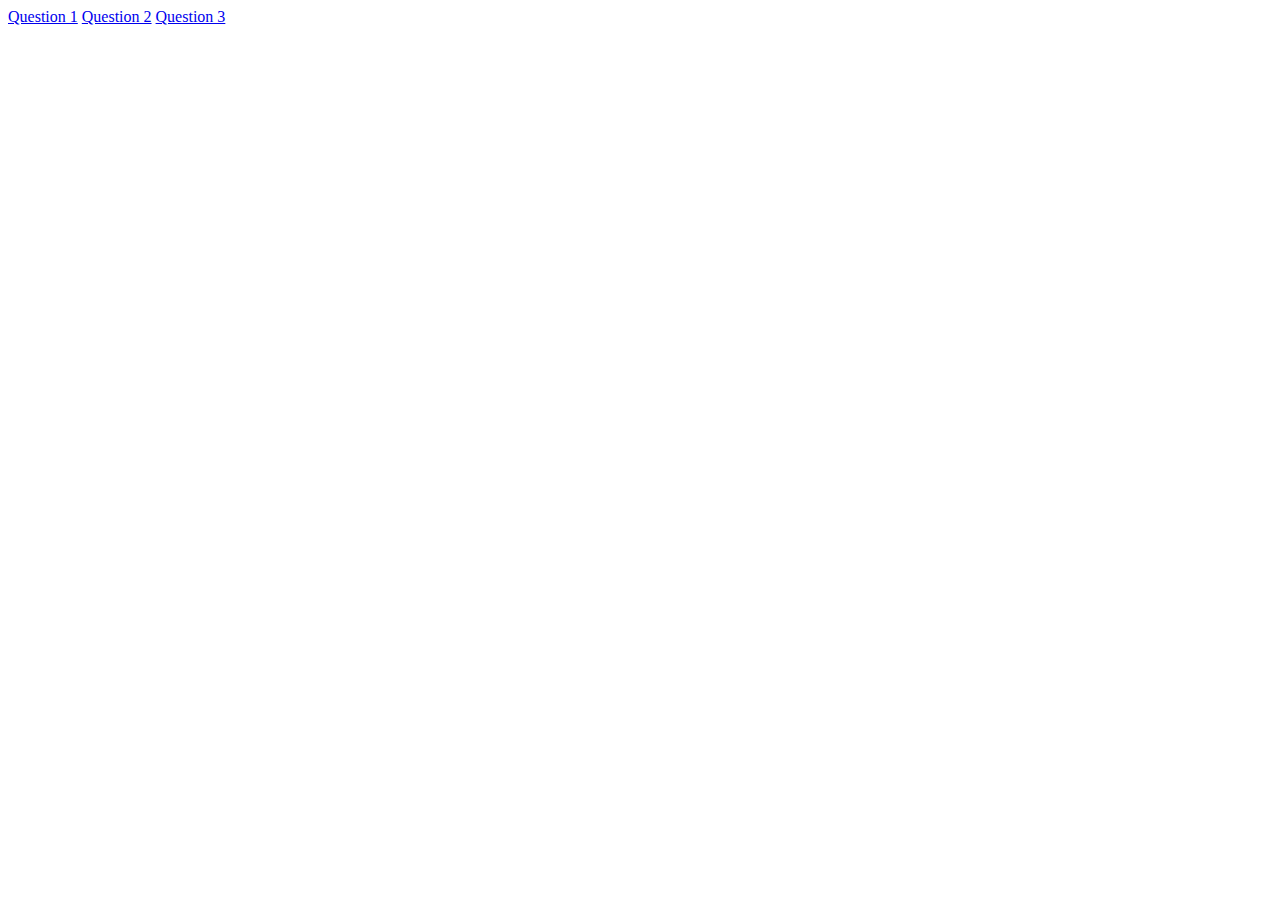
<file: Assignment 8/index.html>
<!DOCTYPE html>
<html lang="en"
<head>
<title>Index</title>
<meta charset="utf-8">
<link rel="stylesheet" href="Assignment8.css">
<nav>
<a href="question1.html">Question 1</a>
<a href="question2.html">Question 2</a>
<a href="question3.html">Question 3</a>
</head>
</html>
</file>
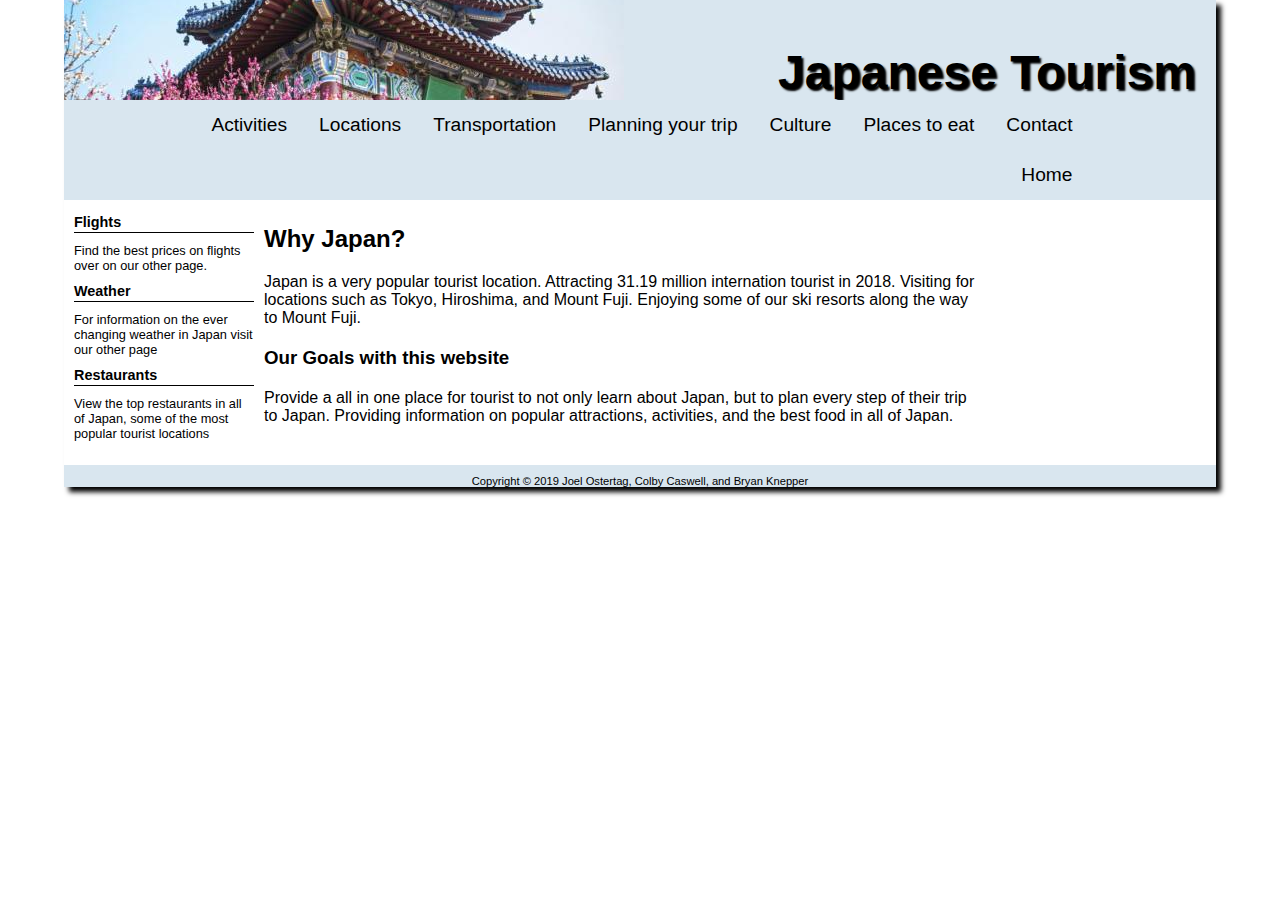
<file: Japanese Tourism/Index.html>
<!DOCTYPE html>
<html lang="en">
<head>
<title>Japanese Tourism</title>
<meta charset="utf-8">
<link rel="stylesheet" href="japanesetourism.css">
</head>
<body>
<div id="wrapper">
  <header role="banner">
    <h1>Japanese Tourism</h1>
  </header>
  <nav>
  <ul>
	<li><a href="contact.html">Contact</a></li>
	<li><a href="food.html">Places to eat</a></li>
	<li><a href="culture.html">Culture</a></li>
	<li><a href="trip.html">Planning your trip</a></li>
	<li><a href="transportation.html">Transportation</a></li>
	<li><a href="locations.html">Locations</a></li>
	<li><a href="activities.html">Activities</a></li>
    <li><a href="Index.html">Home</a></li>
   </ul>
 </nav>

 <aside role="complementary">
   <h3>Flights</h3>
   <p class="news">Find the best prices on flights over on our other page.</p>
    <h3>Weather</h3>
    <p class="news">For information on the ever changing weather in Japan visit our other page</p>
	<h3>Restaurants</h3>
	<p class="news">View the top restaurants in all of Japan, some of the most popular tourist locations</p>
  </aside>
  <main role="main" id="content">
    <h2>Why Japan?</h2>
    <p>Japan is a very popular tourist location. Attracting 31.19 million internation tourist in 2018. Visiting for locations such as Tokyo, Hiroshima, and Mount Fuji. Enjoying some of our ski resorts along the way to Mount Fuji.</p>
    <h3>Our Goals with this website</h3>
    <p>Provide a all in one place for tourist to not only learn about Japan, but to plan every step of their trip to Japan. Providing information on popular attractions, activities, and the best food in all of Japan.</p>
   
  </main>
   <footer role="contentinfo"> Copyright &copy; 2019 Joel Ostertag, Colby Caswell, and Bryan Knepper<br>
    </footer>
</div> 
</body>
</html>
</file>
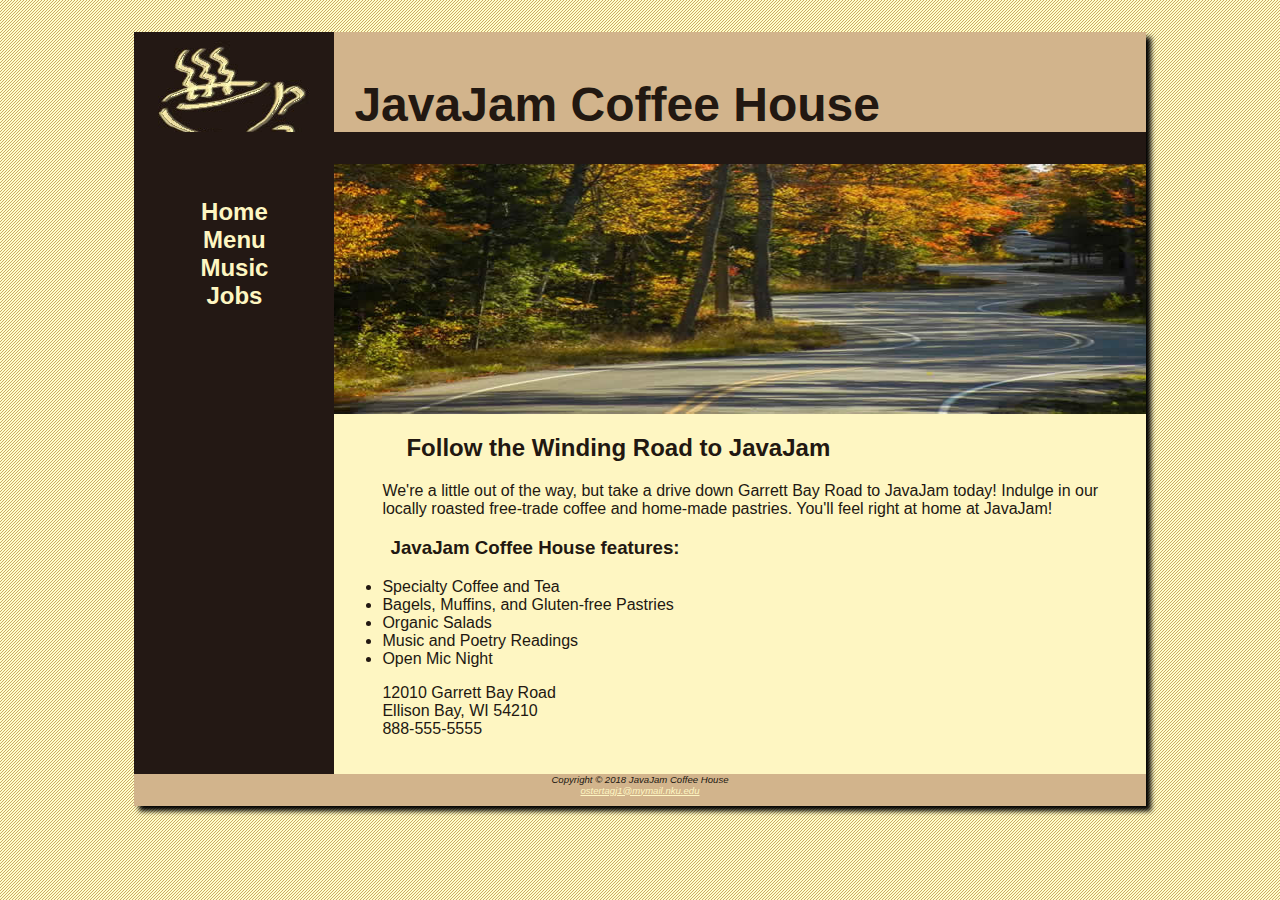
<file: JavaJam6/Index.html>
<!DOCTYPE html>
<html lang="en">
<head>
<title>JavaJam Coffee House</title>
<meta charset="utf-8">
<link rel="stylesheet" href="JavaJam.css">
</head>
<body>
<div id=wrapper>
<header>
<h1>JavaJam Coffee House</h1>
</header>
<nav>
<ul>
<li><a href="Index.html">Home</a></li>
<li><a href="Menu.html">Menu</a></li>
<li><a href="Music.html">Music</a></li>
<li><a href="Jobs.html">Jobs</a></li>
</ul>
</nav>
<main>
	<div id="heroroad"></div>
	<h2>Follow the Winding Road to JavaJam</h2>
	<p>We're a little out of the way, but take a drive down Garrett Bay Road to JavaJam today!
	Indulge in our locally roasted free-trade coffee and home-made pastries. You'll feel right
	at home at JavaJam!</p>
	<h3>JavaJam Coffee House features:</h3>
	<ul>
	<li>Specialty Coffee and Tea</li>
	<li>Bagels, Muffins, and Gluten-free Pastries</li>
	<li>Organic Salads</li>
	<li>Music and Poetry Readings</li>
	<li>Open Mic Night</li>
	</ul>
<p >12010 Garrett Bay Road<br>Ellison Bay, WI 54210<br>888-555-5555</p>
	</main>
		<footer>
		Copyright &copy; 2018 JavaJam Coffee House<br><a href="ostertagj1@mymail.nku.edu">ostertagj1@mymail.nku.edu
		</footer>
	</body>
</html>
</file>
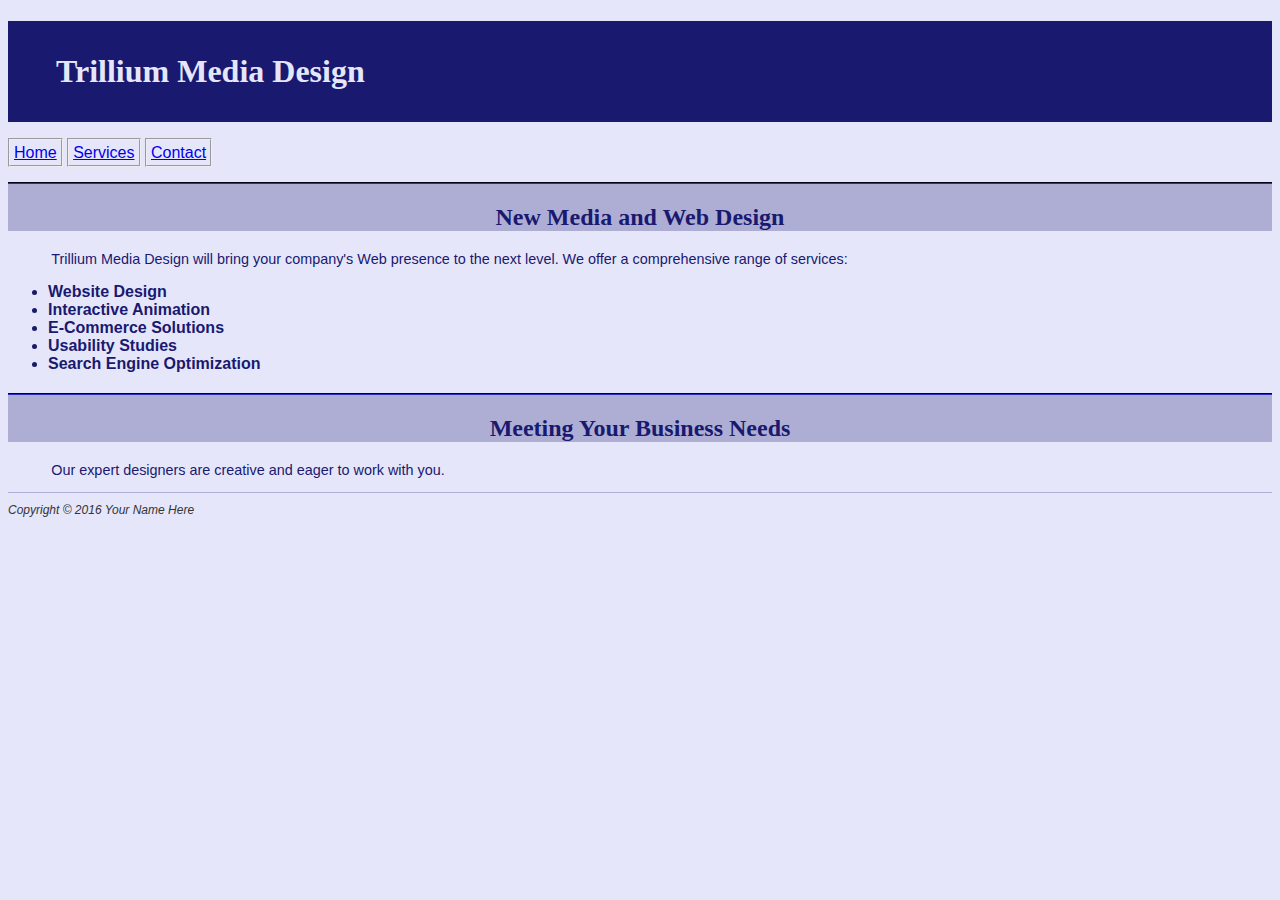
<file: InlineCSSEX.html>
<!DOCTYPE html>
<html lang="en">
<head>
<title>Trillium Media Design</title>
<meta charset="utf-8">
<style>
body { background-color:#E6E6FA;
       color:#191970;
       font-family:Arial, Verdana, sans-serif;
}
header { background-color:#191970;   
       color:#E6E6FA;
       font-family:Georgia, "Times New Roman", serif;
	   text-indent: 1em;
}
h1 { padding: 1em; }
nav a{ word-spacing: 15px;
	  border: 2px groove;
	  padding: 4px}
h2 { background-color:#AEAED4;
     color:#191970;
     font-family:Georgia, "Times New Roman", serif;
	 text-align: center; 
	 border-top: 2px groove #191970;
	 padding-top: 20px;
}
p { font-size:.90em;
    text-indent: 3em; 
}
ul {font-weight:bold;
}
footer { font-style: italic;
         font-size: .75em; 
		 border-top: thin solid #aeaed4;
         padding-top: 10px;
         color: #333333;
}
</style>
</head>
<body>
<header>
 <h1>Trillium Media Design</h1>
</header>
 <nav><a href="index.html">Home</a> <a href="services.html">Services</a> <a href="contact.html">Contact</a></nav>
 <main>
 <h2>New Media and Web Design</h2>
 <p>Trillium Media Design will bring your company&#39;s Web presence to the next level. We offer a comprehensive range of services:  </p>
  <ul>
    <li>Website Design</li>
    <li>Interactive Animation</li>
    <li>E-Commerce Solutions</li>  	
    <li>Usability Studies</li>
    <li>Search Engine Optimization</li>
  </ul>
  <h2>Meeting Your Business Needs</h2>
  <p>Our expert designers are creative and eager to work with you.</p>
  </main>
<footer>
Copyright &copy; 2016 Your Name Here
</footer>
</body>
</html>
</file>
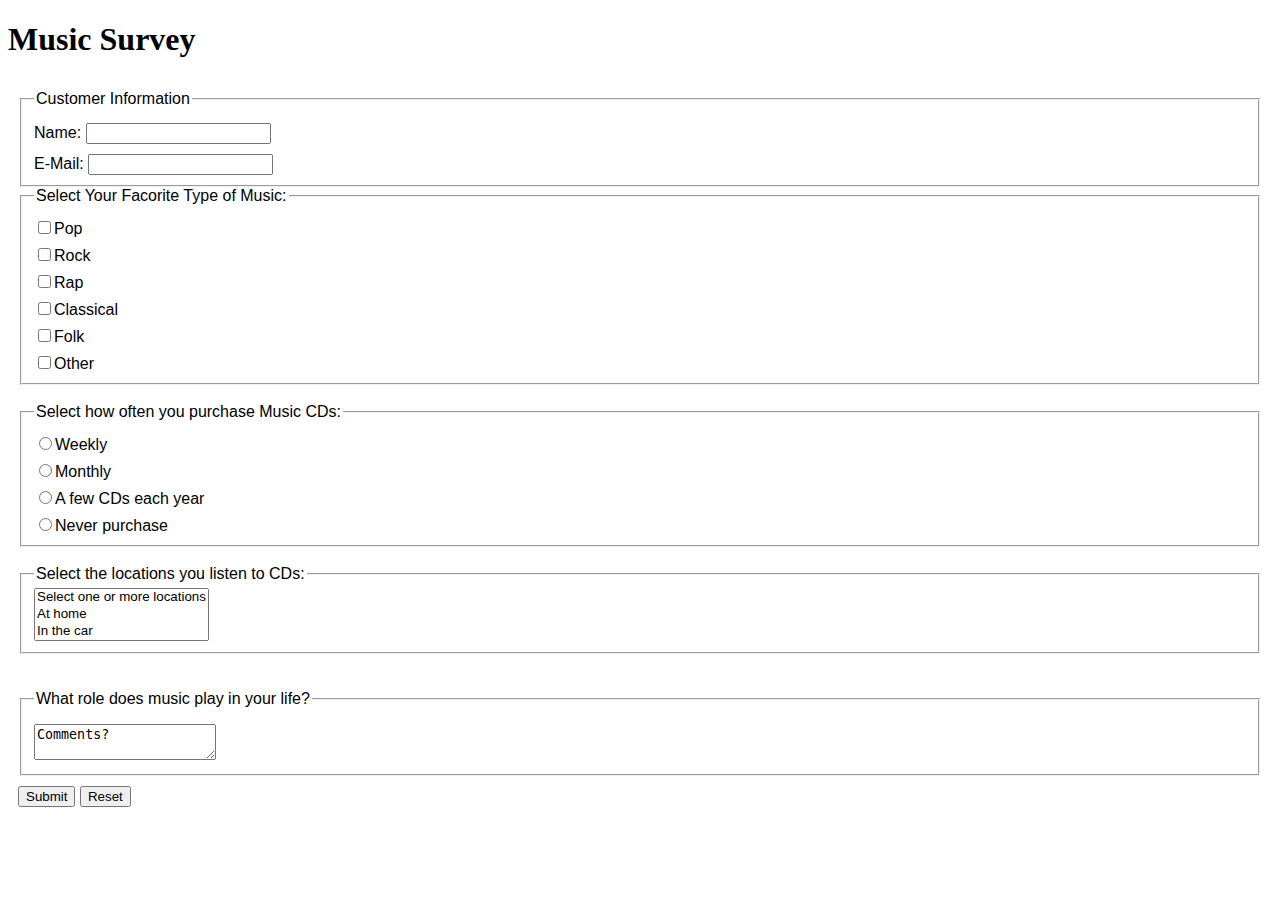
<file: musicsurvey.html>
<!DOCTYPE html>
<html lang="en">
<style>
form {  font-family: Arial, sans-serif; 
		padding: 10px;	}
		
label {
		width: 100px;  
		padding-right: 10px; 
		margin-top: 10px; }
		
input, textarea { margin-top: 10px; 
}
		
#mySubmit { margin-left: 110px; }
</style
<head>
<title>Music Survey</title>
<meta charset="utf-8">
<h1>Music Survey</h1>
</head>

<body>
<form action="https://webdevbasics.net/scripts/demo.php" method="post">
<fieldset>
	<legend>Customer Information</legend>
	<label>Name:
		<input name="name" id="name">
		<br>
	E-Mail: 
		<input type="email" name="email" id="email">
		<br>
	</label>
</fieldset>
<fieldset>
	<legend>Select Your Facorite Type of Music:</legend>
<input type="checkbox" name="Pop" id="Music" value="yes">Pop<br>
<input type="checkbox" name="Rock" id="Music" value="yes">Rock<br>
<input type="checkbox" name="Rap" id="Music" value="yes">Rap<br>
<input type="checkbox" name="Classical" id="Music" value="yes">Classical<br>
<input type="checkbox" name="Folk" id="Music" value="yes">Folk<br>
<input type="checkbox" name="Other" id="Music" value="yes">Other<br>
</fieldset>
<br>
<fieldset>
	<legend>Select how often you purchase Music CDs:</legend>
<input type="radio" id="often" name="Weekly" value="Weekly">Weekly<br>
<input type="radio" id="often" name="Monthly" value="Monthly">Monthly<br>
<input type="radio" id="often" name="A few CDs each year" value="A few CDs each year">A few CDs each year<br>
<input type="radio" id="often" name="Never purchase" value="Never purchase">Never purchase<br>
</fieldset>
<br>
<fieldset>
	<legend>Select the locations you listen to CDs:</legend>
<select size="3" name="location" id="location" multiple>
<option value="Select one or more locations">Select one or more locations</option>
<option value="At home">At home</option>
<option value="In the car">In the car</option>
<option value="Eastside">On the Eastside</option>
</select>
<br>
</fieldset>
<br><br>
<fieldset>
	<legend>What role does music play in your life?</legend>
		<textarea name="Comments" id="Comments" rows"4" cols"40">Comments?</textarea>
</fieldset>
<input type="submit">				<input type="reset" name="reset" id="reset">
<br>
</form>
</body>
</html>
</file>
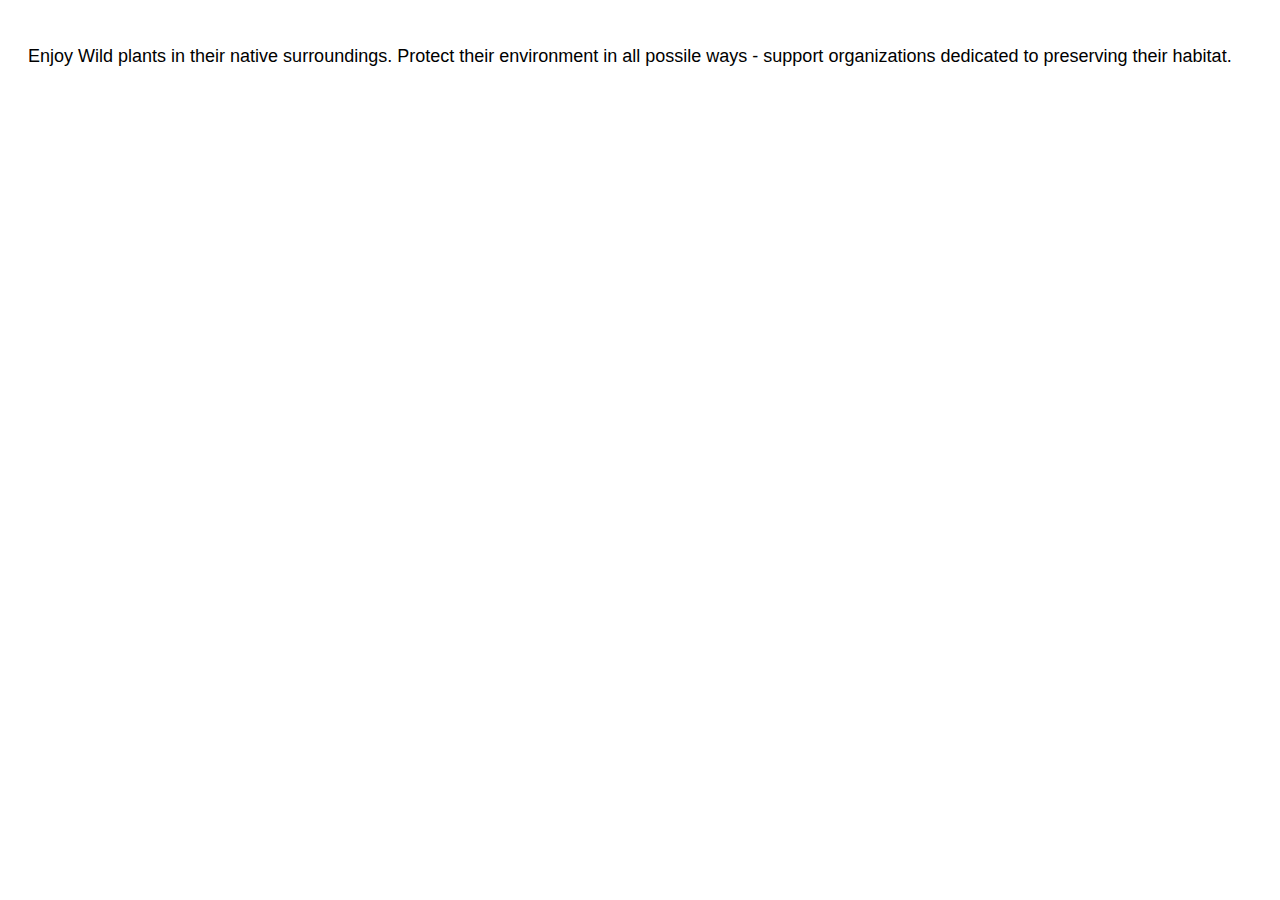
<file: Assignment 8/question1.html>
<!DOCTYPE html>
<html lang="en"
<head>
<title>Question 1</title>
<meta charset="utf-8">
<link rel="stylesheet" href="Assignment8.css">
</head>
</body>
<main>
	<p>Enjoy Wild plants in their native surroundings. Protect their environment in all possile ways - support organizations dedicated to preserving their habitat.</p>
</main>
</body>
</html>
</file>
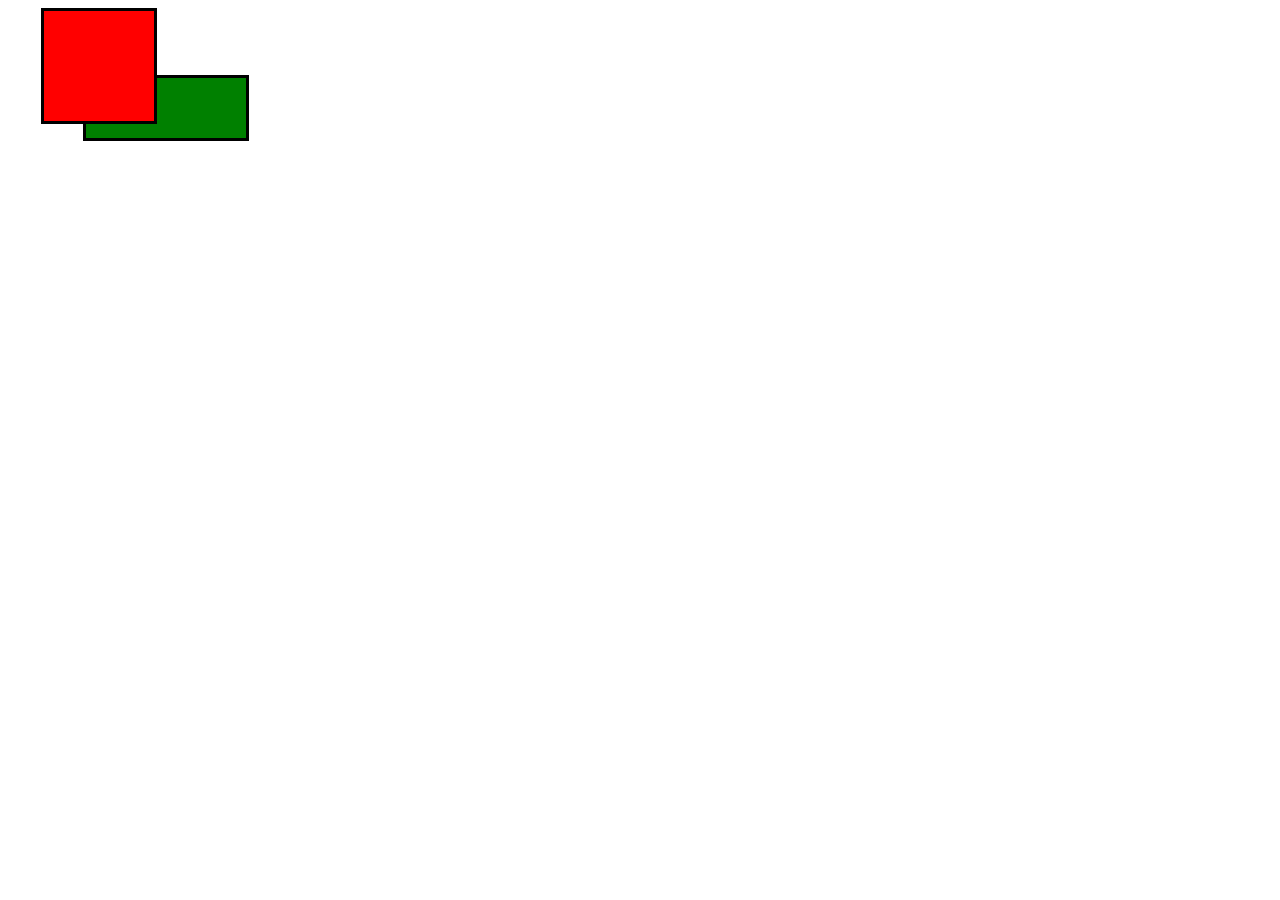
<file: Assignment 8/question2.html>
<!DOCTYPE html>
<html lang="en"
<head>
<title>Question 2</title>
<meta charset="utf-8">
<link rel="stylesheet" href="Assignment8.css">
</head>
<body>
<div id="box2">
<div id="box1"></div>
</body>
</html>
</file>
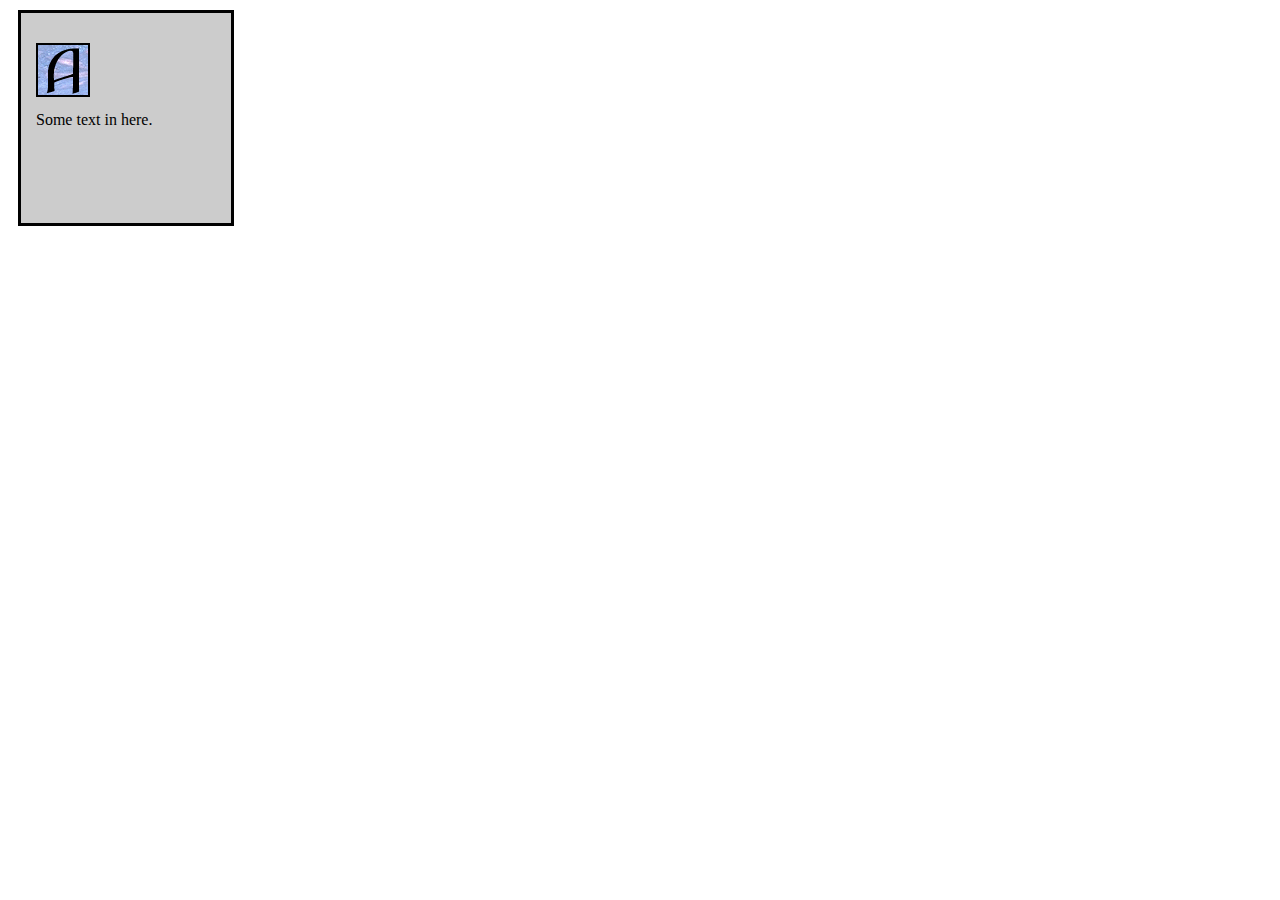
<file: Assignment 8/question3.html>
<!DOCTYPE html>
<html lang="en"
<head>
<title>Question 3</title>
<meta charset="utf-8">
<link rel="stylesheet" href="Assignment8.css">
</head>
<body>
<div id="div1">
<img id="div2" src="A-1.gif" alt="A">
<div id="div3">Some text in here.</div>
</body>
</html>
</file>
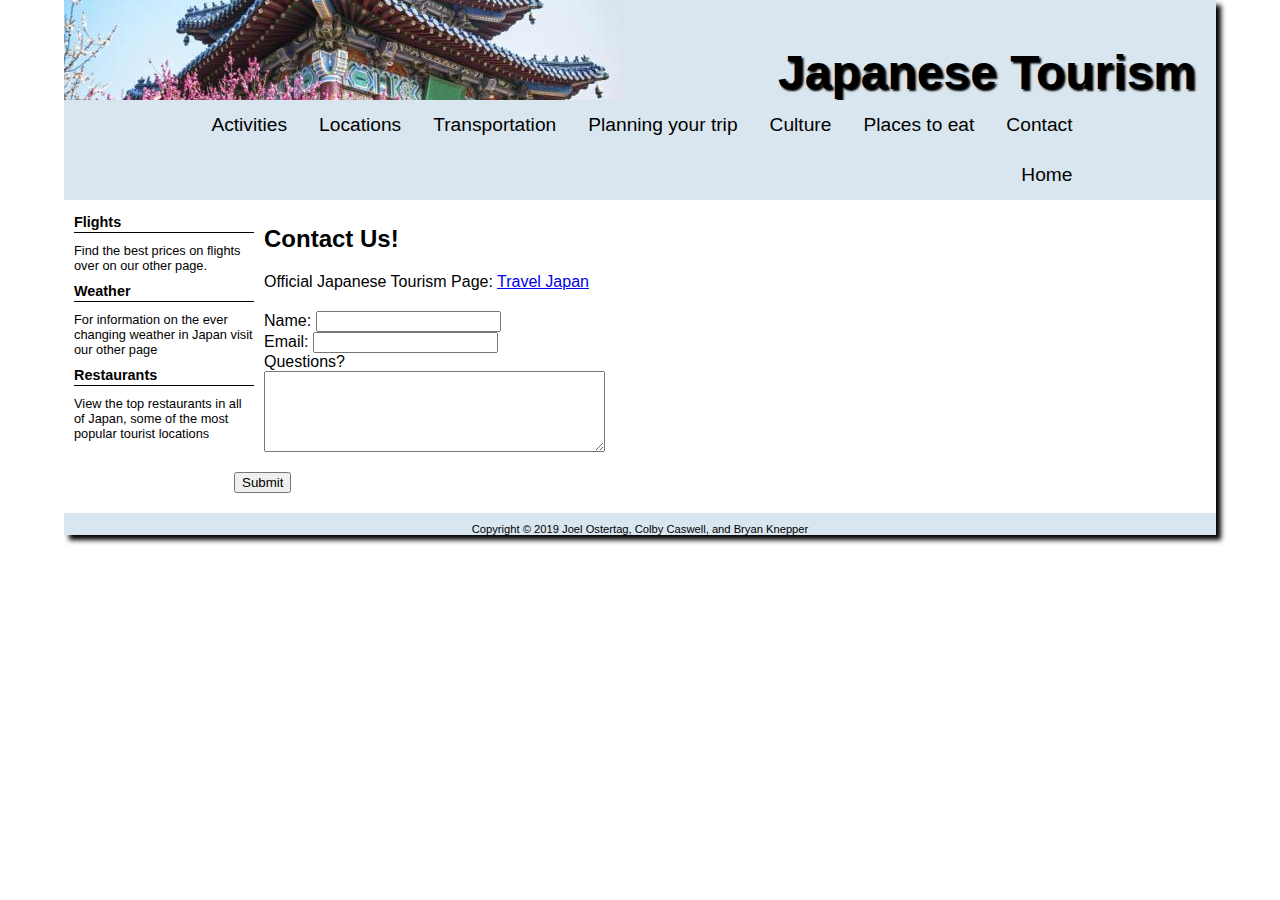
<file: Japanese Tourism/contact.html>
<!DOCTYPE html>
<html lang="en">
<head>
<title>Japanese Tourism</title>
<meta charset="utf-8">
<link rel="stylesheet" href="japanesetourism.css">
</head>
<body>
<div id="wrapper">
  <header role="banner">
    <h1>Japanese Tourism</h1>
  </header>
  <nav>
  <ul>
	<li><a href="contact.html">Contact</a></li>
	<li><a href="food.html">Places to eat</a></li>
	<li><a href="culture.html">Culture</a></li>
	<li><a href="trip.html">Planning your trip</a></li>
	<li><a href="transportation.html">Transportation</a></li>
	<li><a href="locations.html">Locations</a></li>
	<li><a href="activities.html">Activities</a></li>
    <li><a href="Index.html">Home</a></li>
   </ul>
 </nav>

 <aside role="complementary">
   <h3>Flights</h3>
   <p class="news">Find the best prices on flights over on our other page.</p>
    <h3>Weather</h3>
    <p class="news">For information on the ever changing weather in Japan visit our other page</p>
	<h3>Restaurants</h3>
	<p class="news">View the top restaurants in all of Japan, some of the most popular tourist locations</p>
  </aside>
  <main role="main" id="content">
    <h2>Contact Us!</h2>
    <p>Official Japanese Tourism Page: <a href="https://www.japan.travel/en/">Travel Japan</a></p>
    <form method="get" action="https://webdevbasics.net/scripts/demo.php">
	Name: <input type="text" name="name" id="name" required><br>
	Email: <input type="email" name="email" id="email" required><br>
	Questions? <br><textarea name="comments" id="questions" rows="5" cols="40"> </textarea><br>
	<pre></pre><input type="submit">
   
  </main>
   <footer role="contentinfo"> Copyright &copy; 2019 Joel Ostertag, Colby Caswell, and Bryan Knepper<br>
    </footer>
</div> 
</body>
</html>
</file>
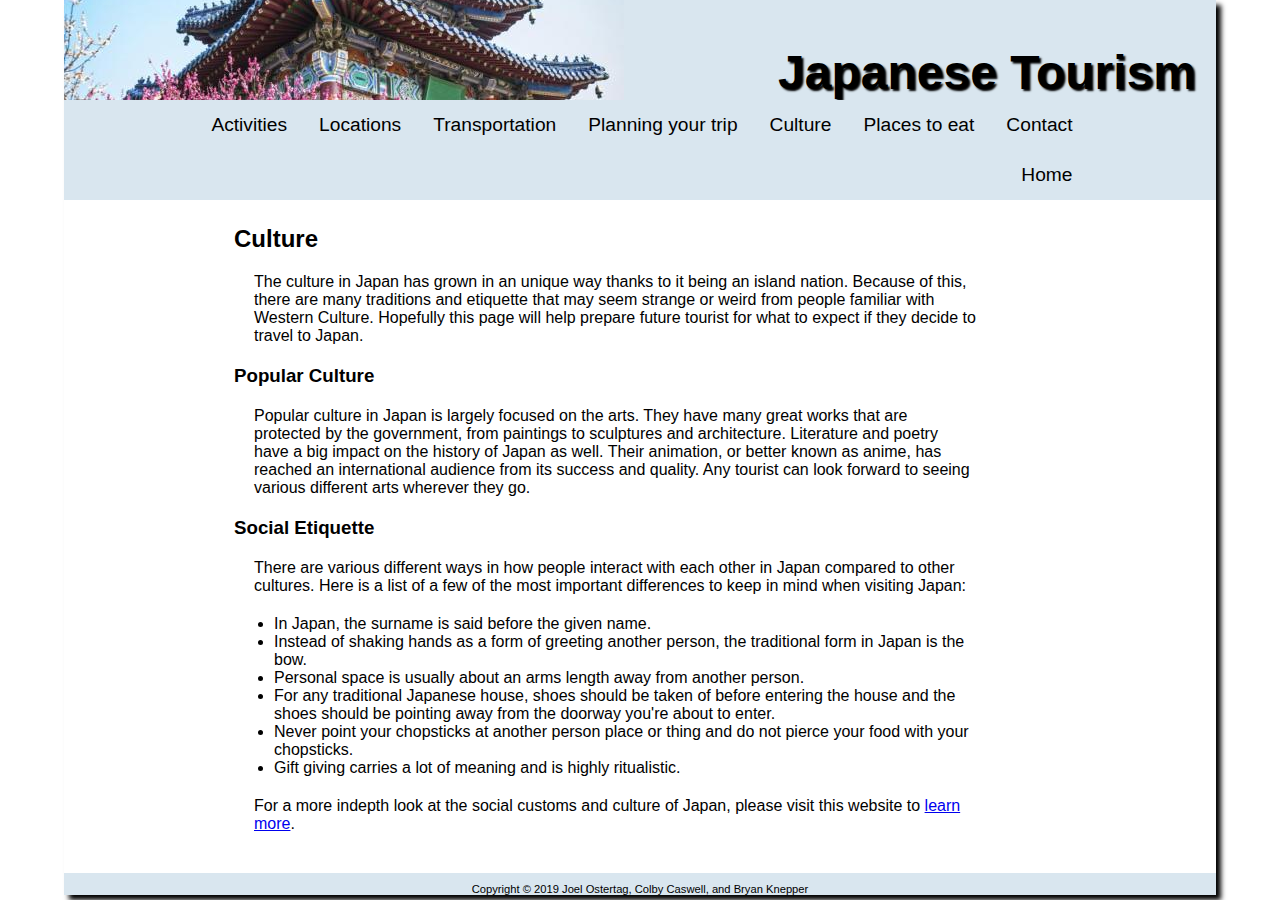
<file: Japanese Tourism/culture.html>
<!DOCTYPE html>
<html lang="en">
<head>
<title>Japanese Tourism</title>
<meta charset="utf-8">
<link rel="stylesheet" href="japanesetourism.css">
</head>
<body>
<div id="wrapper">
  <header role="banner">
    <h1>Japanese Tourism</h1>
  </header>
  <nav>
  <ul>
	<li><a href="contact.html">Contact</a></li>
	<li><a href="food.html">Places to eat</a></li>
	<li><a href="culture.html">Culture</a></li>
	<li><a href="trip.html">Planning your trip</a></li>
	<li><a href="transportation.html">Transportation</a></li>
	<li><a href="locations.html">Locations</a></li>
	<li><a href="activities.html">Activities</a></li>
    <li><a href="Index.html">Home</a></li>
   </ul>
 </nav>

 
  <main role="main" id="content">
    <h2>Culture</h2>
    <p>The culture in Japan has grown in an unique way thanks to it being an island nation. Because of this, there are many traditions and etiquette that may seem strange or weird from people familiar with Western Culture. Hopefully this page will help prepare future tourist for what to expect if they decide to travel to Japan.</p>
    <h3>Popular Culture</h3>
    <p>Popular culture in Japan is largely focused on the arts. They have many great works that are protected by the government, from paintings to sculptures and architecture. Literature and poetry have a big impact on the history of Japan as well. Their animation, or better known as anime, has reached an international audience from its success and quality. Any tourist can look forward to seeing various different arts wherever they go.</p>
	<h3>Social Etiquette</h3>
	<p>There are various different ways in how people interact with each other in Japan compared to other cultures. Here is a list of a few of the most important differences to keep in mind when visiting Japan:</p>
	<ul>
		<li>In Japan, the surname is said before the given name.</li>
		<li>Instead of shaking hands as a form of greeting another person, the traditional form in Japan is the bow.</li>
		<li>Personal space is usually about an arms length away from another person.</li>
		<li>For any traditional Japanese house, shoes should be taken of before entering the house and the shoes should be pointing away from the doorway you're about to enter.</li>
		<li>Never point your chopsticks at another person place or thing and do not pierce your food with your chopsticks.</li>
		<li>Gift giving carries a lot of meaning and is highly ritualistic.</li>
	</ul>
	<p>For a more indepth look at the social customs and culture of Japan, please visit this website to <a href="https://www.commisceo-global.com/resources/country-guides/japan-guide#c5" target="_blank">learn more</a>.</p>
	
  </main>
   <footer role="contentinfo"> Copyright &copy; 2019 Joel Ostertag, Colby Caswell, and Bryan Knepper<br>
    </footer>
</div> 
</body>
</html>
</file>
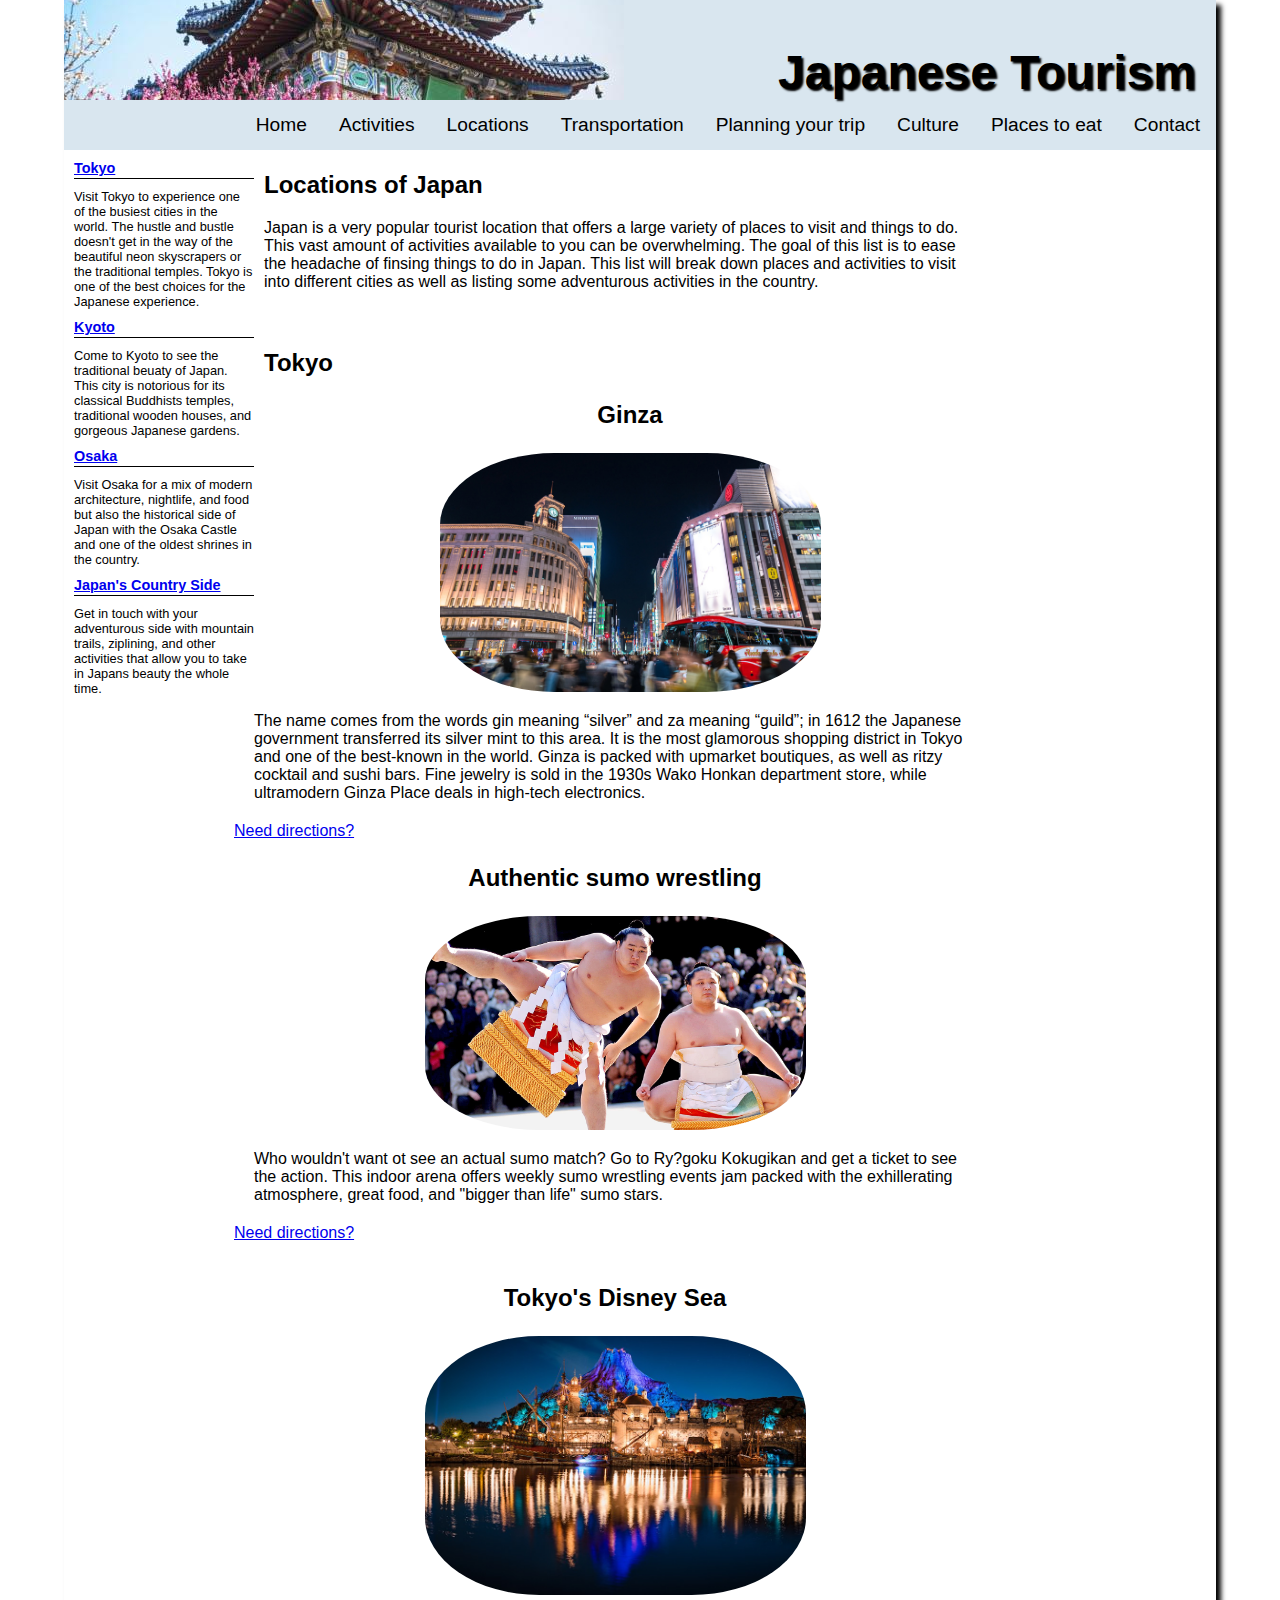
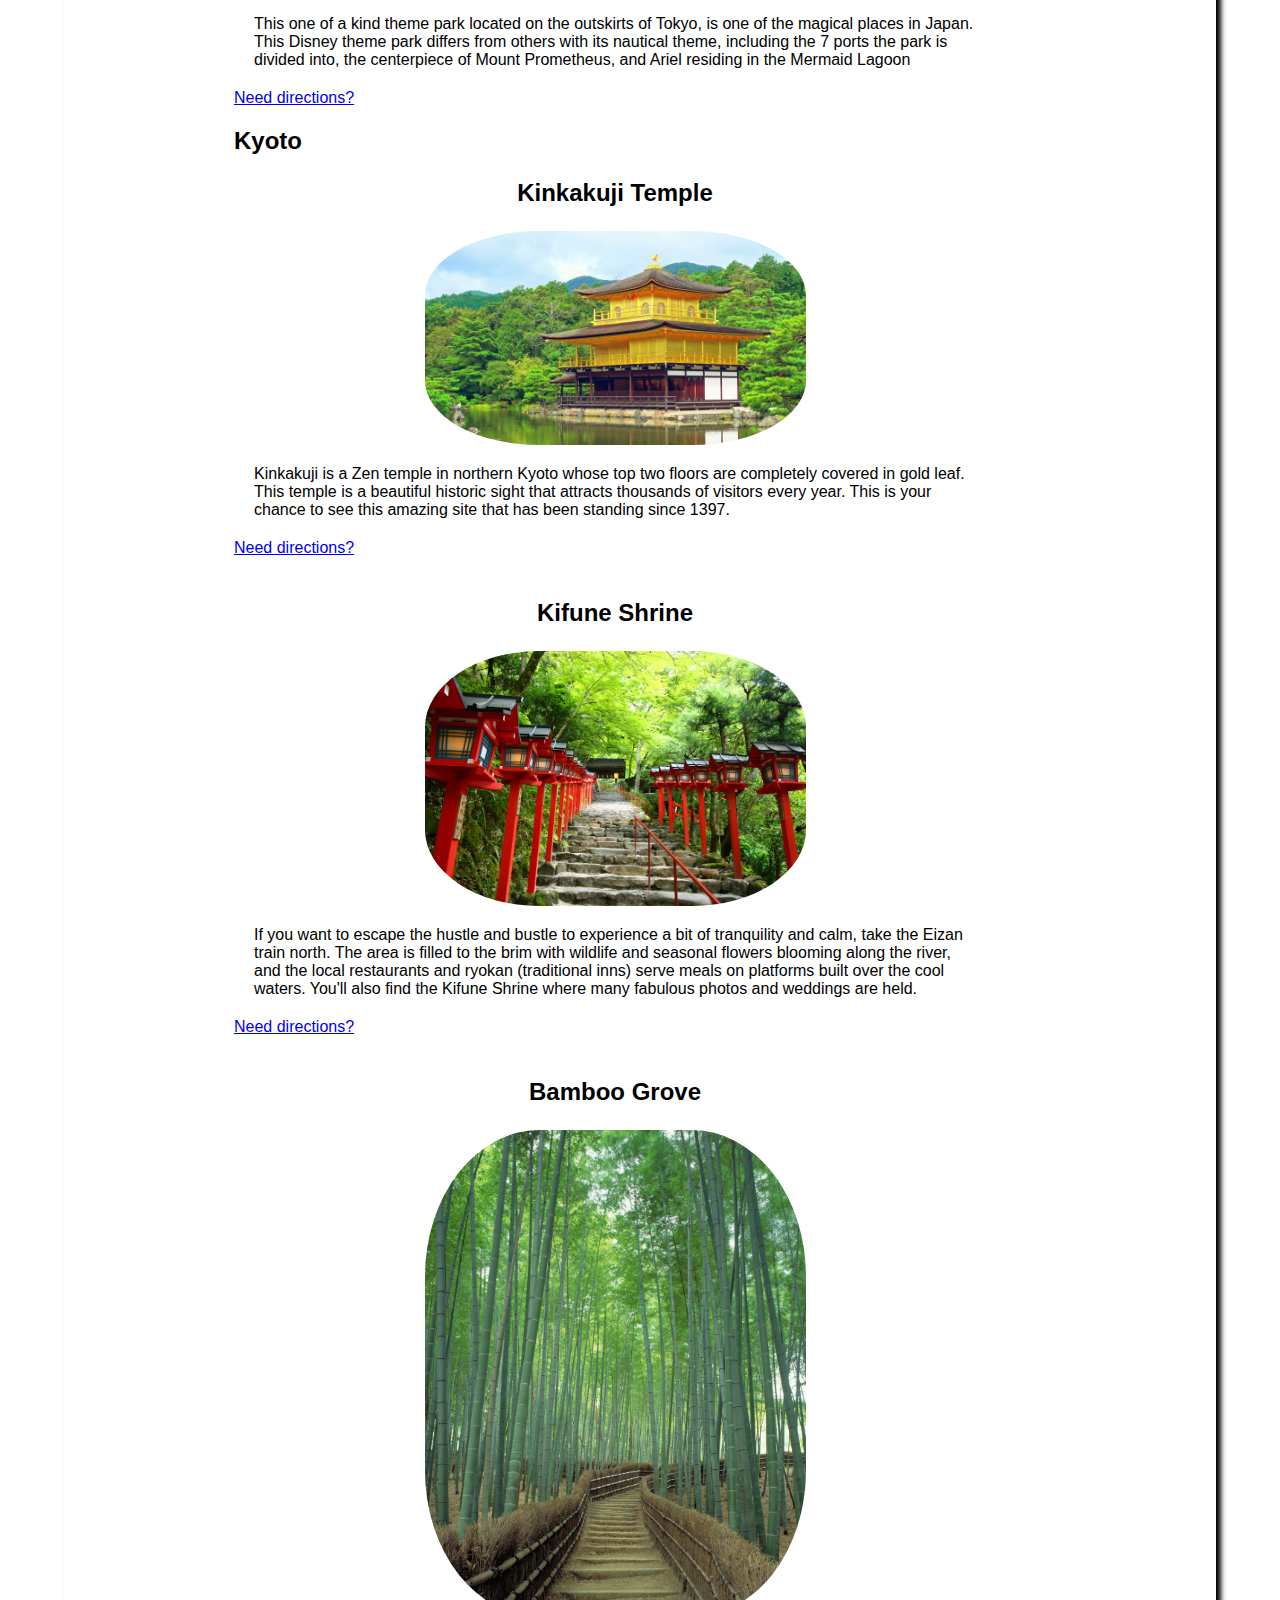
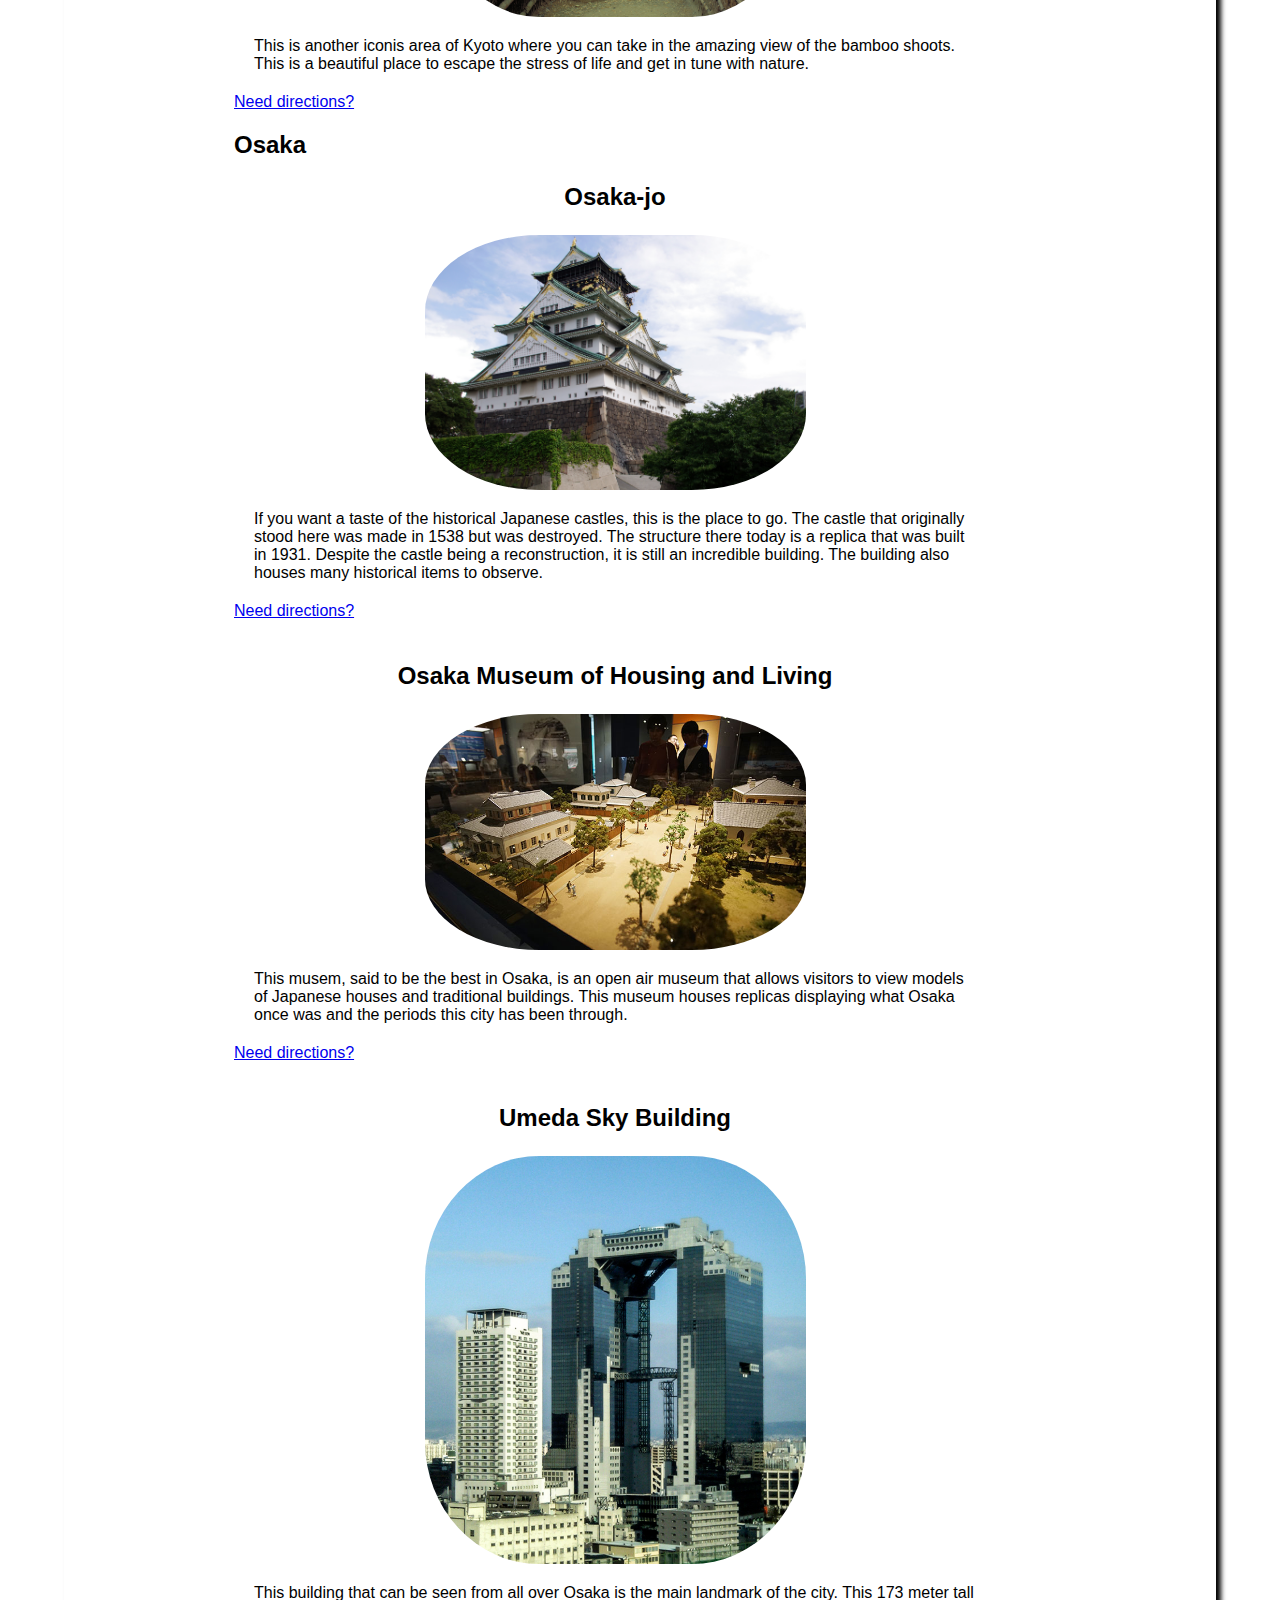
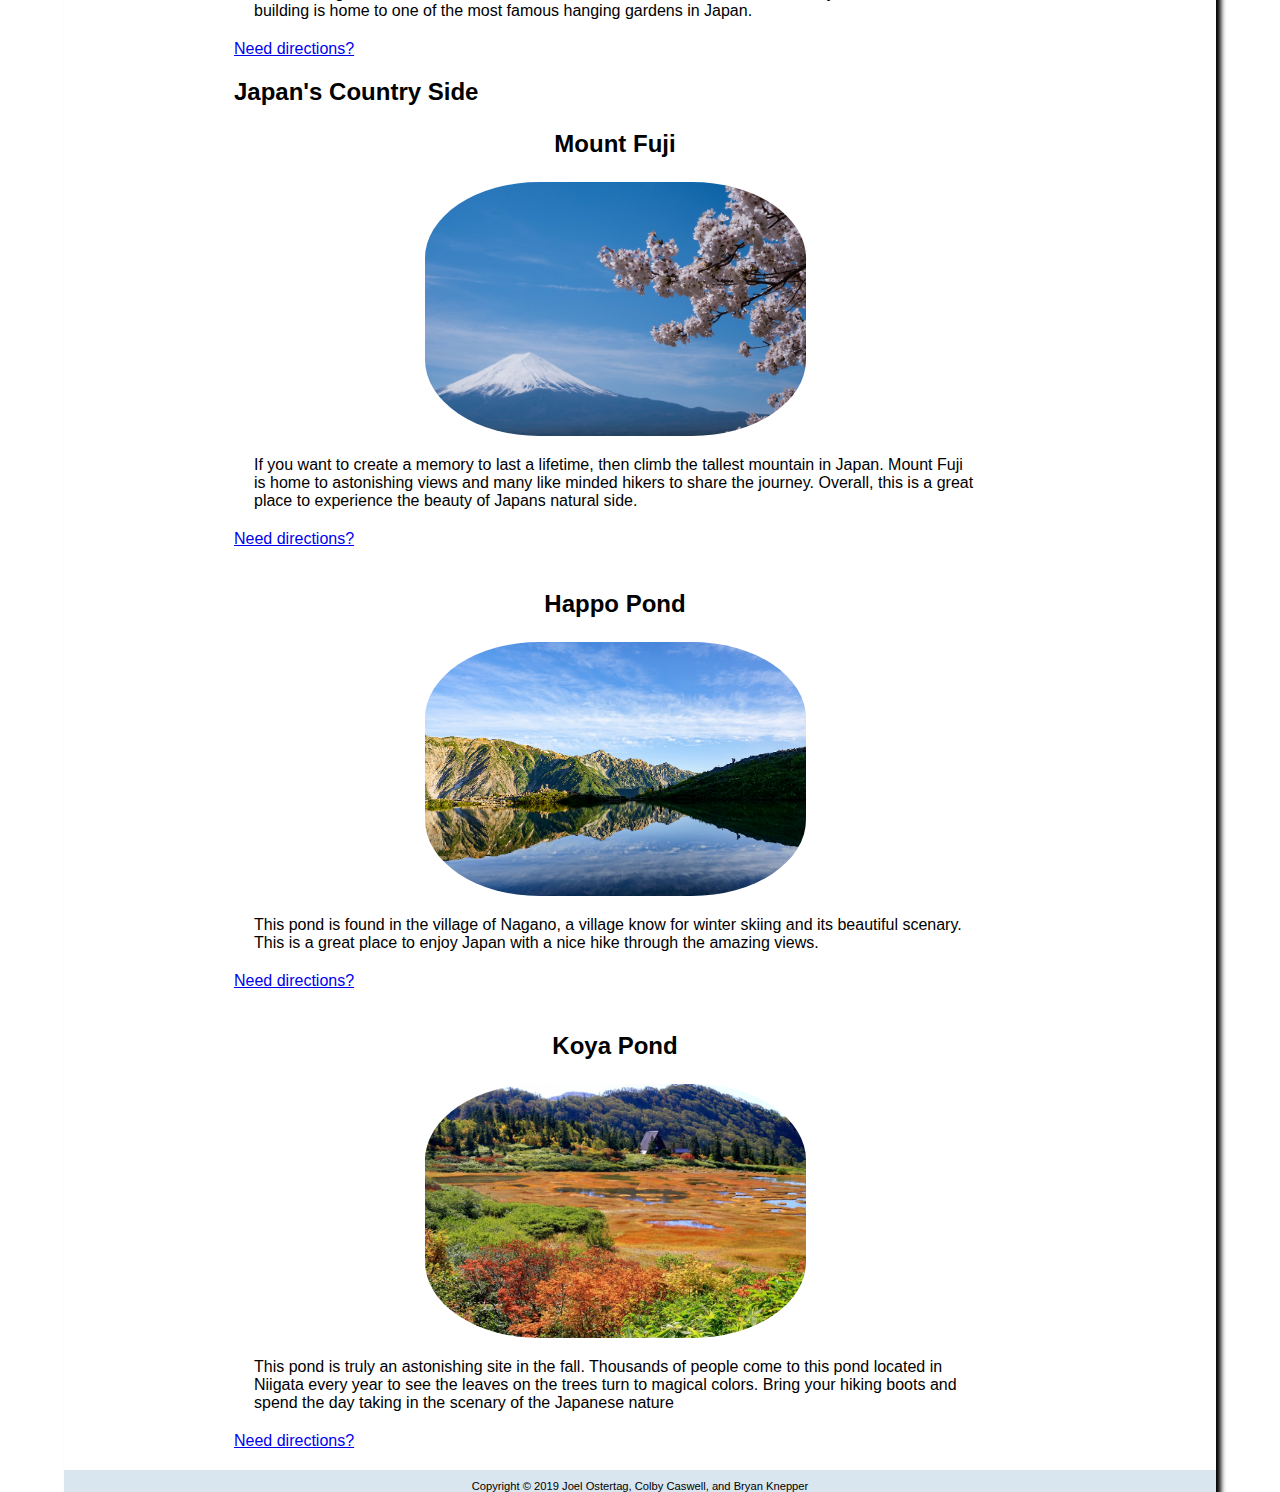
<file: Japanese Tourism/locations.html>
<!DOCTYPE html>
<html lang="en">
<head>
<title>Japanese Tourism</title>
<meta charset="utf-8">
<style>
header, nav, main, footer, aside { display: block; }
* { box-sizing: border-box;
	font-family: "Arial", serif; }
body { margin:0;
       background-color: #ffffff; }
header { background-color: #D9E6EF;
         background-image: url(temple.jpg);
         background-position: left;
         background-repeat: no-repeat;
		 background-size: auto;
         height: 100px;
         color: black;
         text-align: right;
         padding: 20px 20px;}		 
ul {
  list-style-type: none;
  margin: 0;
  padding: 0;
  overflow: hidden;
  background-color: #D9E6EF;
}

li {
  float: right;
}

li a {
  display: block;
  color: white;
  text-align: center;
  padding: 14px 16px;
  text-decoration: none;
}

li a:hover {
  background-color: #ADB8BF;
  }
aside { float: left;
        width: 200px; }
main { margin: 0 210px 0 160px;
        padding: 1px 10px 20px 10px;
        background-color: #ffffff;
        color: black; }
main img {
  border-radius: 30%;
width:600px;

}

footer { font-size: .70em;
         text-align: center;
         color: black;
         background-color: #D9E6EF;
         padding-top: 10px;
		 clear:both;
         }		 
h1 { margin-top: 25px;
     font-size: 3em;
     text-align: right;
     text-shadow: 2px 2px 2px #000000; }	 
main h3 { font-size: 1.5em;
     text-align: center; }
header a {font-size: 0.80em; }
header a:link, header a:visited { color: #ffffff; }
header a:focus, header a:hover { color: #eeeeee; }
nav ul {
         list-style-type: none; }
nav a { text-decoration: none;
        font-size: 1.2em; }
nav a:link { color:black;}
nav a:visited { color: #003300; }
nav a:focus, nav a:hover { color: #D9E6EF; }
nav a:active { color: #ADB8BF;}
nav img { margin: 30px;}
main p { margin: 20px; }
main h2, main h3 { color: black;
                   background-color: #ffffff; }
.floatright { margin: 10px;
              float: right; }
aside h3 { padding-bottom: 2px;
           border-bottom: 1px solid #000000;
           margin: 10px;
           font-size: 0.90em;
		   color: black; }
.news { font-size: 0.80em;
        margin: 10px; }
.center {
  display: block;
  margin-left: auto;
  margin-right: auto;
  width: 50%;
}	

#wrapper {
			min-width: 900px;
			max-width: 1280px;
			box-shadow: 5px 5px 5px #000000;
			width: 90%;
			margin-left: auto;
			margin-right: auto;
			margin-top: auto;
			}
@media only screen and (max-width: 1024px) {
	aside { display: none;}
	li { float: none;}
	}
@media only screen and (max-width: 768px) {
	aside { display: none;}
	li { float: none;}
	main p { 
		margin: 0px;}
	}
</style> 

</head>
<body>
<div id="wrapper">
  <header role="banner">
    <h1>Japanese Tourism</h1>
  </header>
  <nav>
  <ul>
	<li><a href="contact.html">Contact</a></li>
	<li><a href="food.html">Places to eat</a></li>
	<li><a href="culture.html">Culture</a></li>
	<li><a href="trip.html">Planning your trip</a></li>
	<li><a href="transportation.html">Transportation</a></li>
	<li><a href="locations.html">Locations</a></li>
	<li><a href="activities.html">Activities</a></li>
    <li><a href="Index.html">Home</a></li>
   </ul>
 </nav>

 <aside role="complementary">
   <h3><a href="#tokyo">Tokyo</a></h3>
   <p class="news">Visit Tokyo to experience one of the busiest cities in the world. The hustle and bustle doesn't get in the way of the beautiful neon skyscrapers or the traditional temples. Tokyo is one of the best choices for the Japanese experience.</p>
   <h3><a href="#kyoto">Kyoto</a></h3>
    <p class="news">Come to Kyoto to see the traditional beuaty of Japan. This city is notorious for its classical Buddhists temples, traditional wooden houses, and gorgeous Japanese gardens.</p>
   <h3><a href="#osaka">Osaka</a></h3>
	<p class="news">Visit Osaka for a mix of modern architecture, nightlife, and food but also the historical side of Japan with the Osaka Castle and one of the oldest shrines in the country.</p>
   <h3><a href="#countryside">Japan's Country Side</a></h3>
<p class="news">Get in touch with your adventurous side with mountain trails, ziplining, and other activities that allow you to take in Japans beauty the whole time.</p>
  </aside>
  <main role="main" id="content">
    <h2>Locations of Japan</h2>
    <p>Japan is a very popular tourist location that offers a large variety of places  to visit and things to do. This vast amount of activities available to you can be overwhelming. The goal of this list is to ease the headache of finsing things to do in Japan. This list will break down places and activities to visit into different cities as well as listing some adventurous activities in the country.</p>
<br>
    <h2 id="tokyo">Tokyo</h2>
    <h3>Ginza</h3>
<img src="ginza.jpg" class="center" alt="Ginza">
    <p>The name comes from the words gin meaning <q>silver</q> and za meaning <q>guild</q>; in 1612 the Japanese government transferred its silver mint to this area. It is the most glamorous shopping district in Tokyo and one of the best-known in the world. Ginza is packed with upmarket boutiques, as well as ritzy cocktail and sushi bars. Fine jewelry is sold in the 1930s Wako Honkan department store, while ultramodern Ginza Place deals in high-tech electronics. </p>
<a href="https://www.google.com/maps/place/104-0061,+Japan/@35.6712228,139.7642972,17z/data=!3m1!4b1!4m5!3m4!1s0x60188be687fe9ab7:0x3673756fdf31e99d!8m2!3d35.6712228!4d139.7664859">Need directions?</a><br>
 <h3>Authentic sumo wrestling</h3>
<img src="sumo.jpg" class="center" alt="Sumo Wrestling">
<p>Who wouldn't want ot see an actual sumo match? Go to Ry?goku Kokugikan and get a ticket to see the action. This indoor arena offers weekly sumo wrestling events jam packed with the exhillerating atmosphere, great food, and "bigger than life" sumo stars.</p>
<a href="https://www.google.com/maps/place/Ry%C5%8Dgoku+Kokugikan/@35.6969758,139.7910976,17z/data=!3m1!4b1!4m5!3m4!1s0x6018893554b8eb19:0x70237cc76b1dfa74!8m2!3d35.6969758!4d139.7932863">Need directions?</a><br>
<br>
<h3>Tokyo's Disney Sea</h3>
<img src="disneysea.jpg" class="center" alt="Disney Sea">
<p>This one of a kind theme park located on the outskirts of Tokyo, is one of the magical places in Japan. This Disney theme park differs from others with its nautical theme, including the 7 ports the park is divided into, the centerpiece of Mount Prometheus, and Ariel residing in the Mermaid Lagoon</p>
<a href="https://www.google.com/maps/place/Tokyo+DisneySea/@35.6267108,139.8828892,17z/data=!3m1!4b1!4m5!3m4!1s0x60187d03114737b3:0x41471d704ab72d25!8m2!3d35.6267108!4d139.8850779">Need directions?</a><br>
<h2 id="kyoto">Kyoto</h2>
<h3>Kinkakuji Temple</h3>
    <img src="kinkakuji.jpg" class="center" alt="Kinkakuji Temple">
    <p>Kinkakuji  is a Zen temple in northern Kyoto whose top two floors are completely covered in gold leaf. This temple is a beautiful historic sight that attracts thousands of visitors every year. This is your chance to see this amazing site that has been standing since 1397.</p>
<a href="https://www.google.com/maps/place/Kinkaku-ji/@35.03937,135.7270544,17z/data=!3m1!4b1!4m5!3m4!1s0x6001a820c0eb46bd:0xee4272b1c22645f!8m2!3d35.03937!4d135.7292431">Need directions?</a><br>
<br>
 <h3>Kifune Shrine</h3>
<img src="kifune.jpg" class="center" alt="Kifune Shrine">
<p>If you want to escape the hustle and bustle to experience a bit of tranquility and calm, take the Eizan train north.  The area is filled to the brim with wildlife and seasonal flowers blooming along the river, and the local restaurants and ryokan (traditional inns) serve meals on platforms built over the cool waters. You'll also find the Kifune Shrine where many fabulous photos and weddings are held.</p>
<a href="https://www.google.com/maps/place/Kifune-jinja+Shrine/@35.121848,135.7607194,17z/data=!3m1!4b1!4m5!3m4!1s0x6001a608f30a9109:0x1d021ae4b564548b!8m2!3d35.121848!4d135.7629081">Need directions?</a><br>
<br>
<h3>Bamboo Grove</h3>
<img src="bamboogrove.jpg" class="center" alt="Bamboo Grove">
<p>This is another iconis area of Kyoto where you can take in the amazing view of the bamboo shoots. This is a beautiful place to escape the stress of life and get in tune with nature.</p>
<a href="https://www.google.com/maps/place/Bamboo+grove+of+Shoden-ji+Temple/@35.0621835,135.7363623,17z/data=!3m1!4b1!4m5!3m4!1s0x6001a86cbfb36c65:0xb2c13ce70652938!8m2!3d35.0621835!4d135.738551">Need directions?</a><br>
<h2 id="osaka">Osaka</h2>
<h3>Osaka-jo</h3>
    <img src="osakajo.jpg" class="center" alt="Osaka-Jo">
    <p>If you want a taste of the historical Japanese castles, this is the place to go. The castle that originally stood here was made in 1538 but was destroyed. The structure there today is a replica that was built in 1931. Despite the castle being a reconstruction, it is still an incredible building. The building also houses many historical items to observe.</p>
<a href="https://www.google.com/maps/place/Osaka+Castle/@34.6873333,135.5237668,17z/data=!3m1!4b1!4m5!3m4!1s0x6000e0cd5c283afd:0xf01d07d5ca11e41!8m2!3d34.6873333!4d135.5259555">Need directions?</a><br>
<br>
 <h3>Osaka Museum of Housing and Living</h3>
<img src="osakamhl.jpg" class="center" alt="Osaka Museum of Housing and Living">
<p>This musem, said to be the best in Osaka, is an open air museum that allows visitors to view models of Japanese houses and traditional buildings. This museum houses replicas displaying what Osaka once was and the periods this city has been through.</p>
<a href="https://www.google.com/maps/place/Osaka+Museum+of+Housing+and+Living/@34.710356,135.5094487,17z/data=!3m1!4b1!4m5!3m4!1s0x6000e6b94f1d11ef:0x94234f64653c0761!8m2!3d34.710356!4d135.5116374">Need directions?</a><br>
<br>
<h3>Umeda Sky Building</h3>
<img src="umedasky.jpg" class="center" alt="Umeda Sky Building">
<p>This building that can be seen from all over Osaka is the main landmark of the city. This 173 meter tall building is home to one of the most famous hanging gardens in Japan.</p>
<a href="https://www.google.com/maps/place/Umeda+Sky+Building/@34.7052521,135.4883448,17z/data=!3m2!4b1!5s0x6000e688863f7021:0x4ceb5b0522a7c0c0!4m5!3m4!1s0x6000e6889074276f:0x57c2e32670decafd!8m2!3d34.7052521!4d135.4905335">Need directions?</a><br>
<h2 id="countryside">Japan's Country Side</h2>
<h3>Mount Fuji</h3>
    <img src="fuji.jpg" class="center" alt="Mount Fuji">
    <p>If you want to create a memory to last a lifetime, then climb the tallest mountain in Japan. Mount Fuji is home to astonishing views and many like minded hikers to share the journey. Overall, this is a great place to experience the beauty of Japans natural side.</p>
<a href="https://www.google.com/maps/place/Mount+Fuji/@35.3606247,138.7186086,15z/data=!3m1!4b1!4m5!3m4!1s0x6019629a42fdc899:0xa6a1fcc916f3a4df!8m2!3d35.3606255!4d138.7273634">Need directions?</a><br>
<br>
 <h3>Happo Pond</h3>
<img src="happopond.jpg" class="center" alt="Happo Pond">
<p>This pond is  found in the village of Nagano, a village know for winter skiing and its beautiful scenary. This is a great place to enjoy Japan with a nice hike through the amazing views.</p>
<a href="https://www.google.com/maps/place/Happo+Pond/@36.6941891,137.7823177,17z/data=!3m1!4b1!4m5!3m4!1s0x5ff7cfb2ac733177:0xb0c38edab1c0f54a!8m2!3d36.6941891!4d137.7845064">Need directions?</a><br>
<br>
<h3>Koya Pond</h3>
<img src="koya.jpg" class="center" alt="Koya Pond">
<p>This pond is truly an astonishing site in the fall. Thousands of people come to this pond located in Niigata every year to see the leaves on the trees turn to magical colors. Bring your hiking boots and spend the day taking in the scenary of the Japanese nature</p>
<a href="https://www.google.com/maps/place/Koya,+Sanjo,+Niigata+955-0046,+Japan/@37.6349428,138.9705517,17z/data=!3m1!4b1!4m5!3m4!1s0x5ff4e239067767f1:0xf8172b42e38e09c3!8m2!3d37.6336962!4d138.9718175">Need directions?</a><br>
 </main>
   <footer role="contentinfo"> Copyright &copy; 2019 Joel Ostertag, Colby Caswell, and Bryan Knepper<br>
    </footer>
</div> 
</body>
</html>
</file>
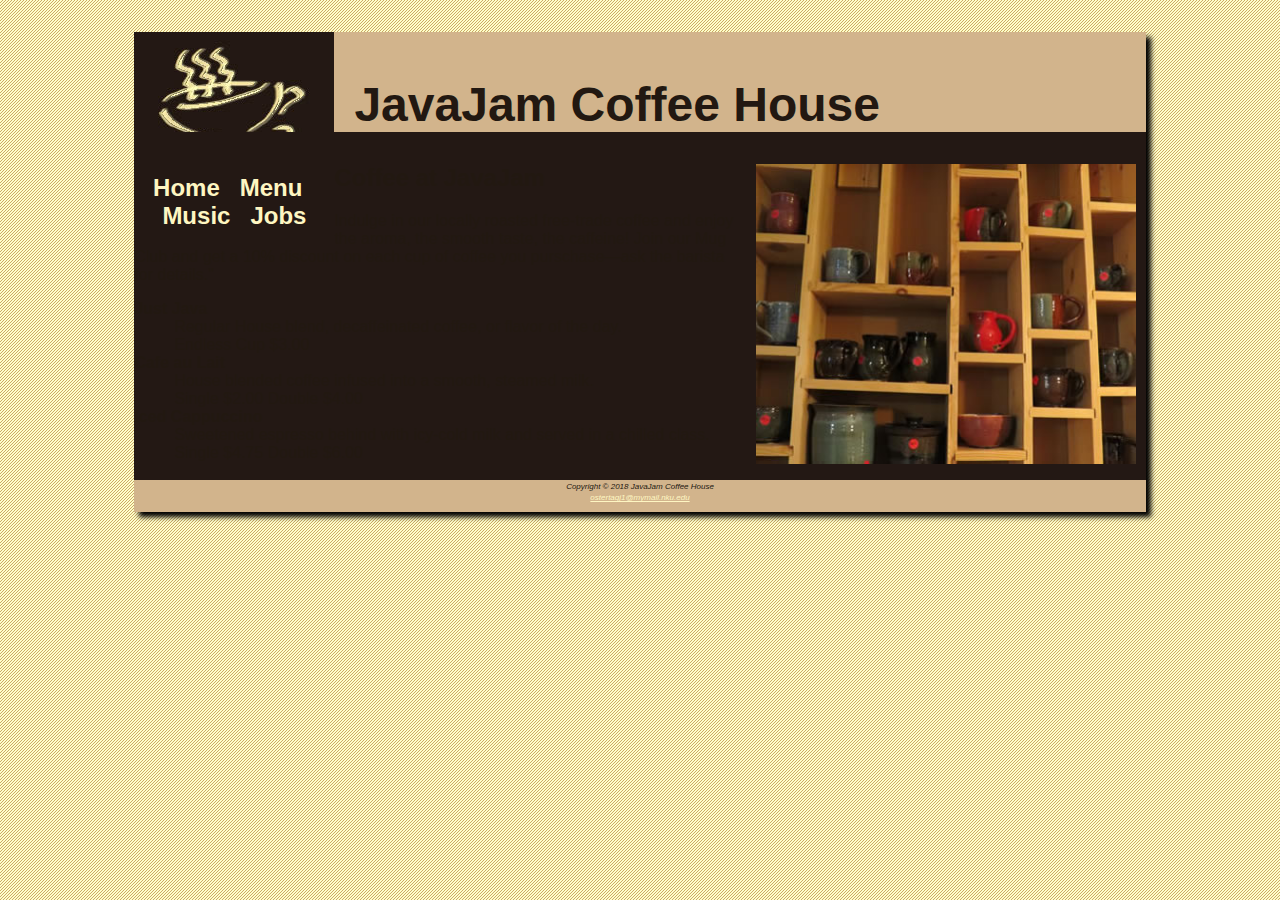
<file: JavaJam6/Menu.html>
<!DOCTYPE html>
<html lang="en">
<head>
<title>JavaJam Coffee House Menu</title>
<meta charset="utf-8">
<link rel="stylesheet" href="JavaJam.css">
</head>
<div id=wrapper>
<h1>JavaJam Coffee House</h1>
<nav>
<a href="Index.html">Home</a> &nbsp;
<a href="Menu.html">Menu</a> &nbsp;
<a href="Music.html">Music</a> &nbsp;
<a href="Jobs.html">Jobs</a>
</nav>
<body>
	<img src="mugs.jpg" alt="Mugs at JavaJam!" width="400" height="300" align="right"9>
	<h2>Coffee at JavaJam</h2>
	<p>Indulge in our locally roasted free-trade coffee and enjoy the aroma, the smooth taste, the caffeine!
	Join our Mug Club and get a 10% discount on each cup of coffee you purschase&mdash;ask the barista for details."
	</p>
	<dt><strong>Just Java</strong></dt>
	<dd>Regular House blend, decaffeinated coffee, or flavor of the day.<br>Endless Cup $3.00</dd>
	<dt><strong>Cafe au Lait</strong></dt>
	<dd>House blended coffee infused into a smooth, steamed milk.<br>Single $2.00 Double $4.00</dd>
	<dt><strong>Iced Cappuccino</strong></dt>
	<dd>Sweetened espresso behind with icy-cold milk and served in a chilled class.<br>Single $4.75 Double $6.00</dd>
<br>
<footer>
	<small><i>Copyright &copy; 2018 JavaJam Coffee House<br><a href="ostertagj1@mymail.nku.edu">ostertagj1@mymail.nku.edu</a></i></small>
</footer>
</body>
</html>
</file>
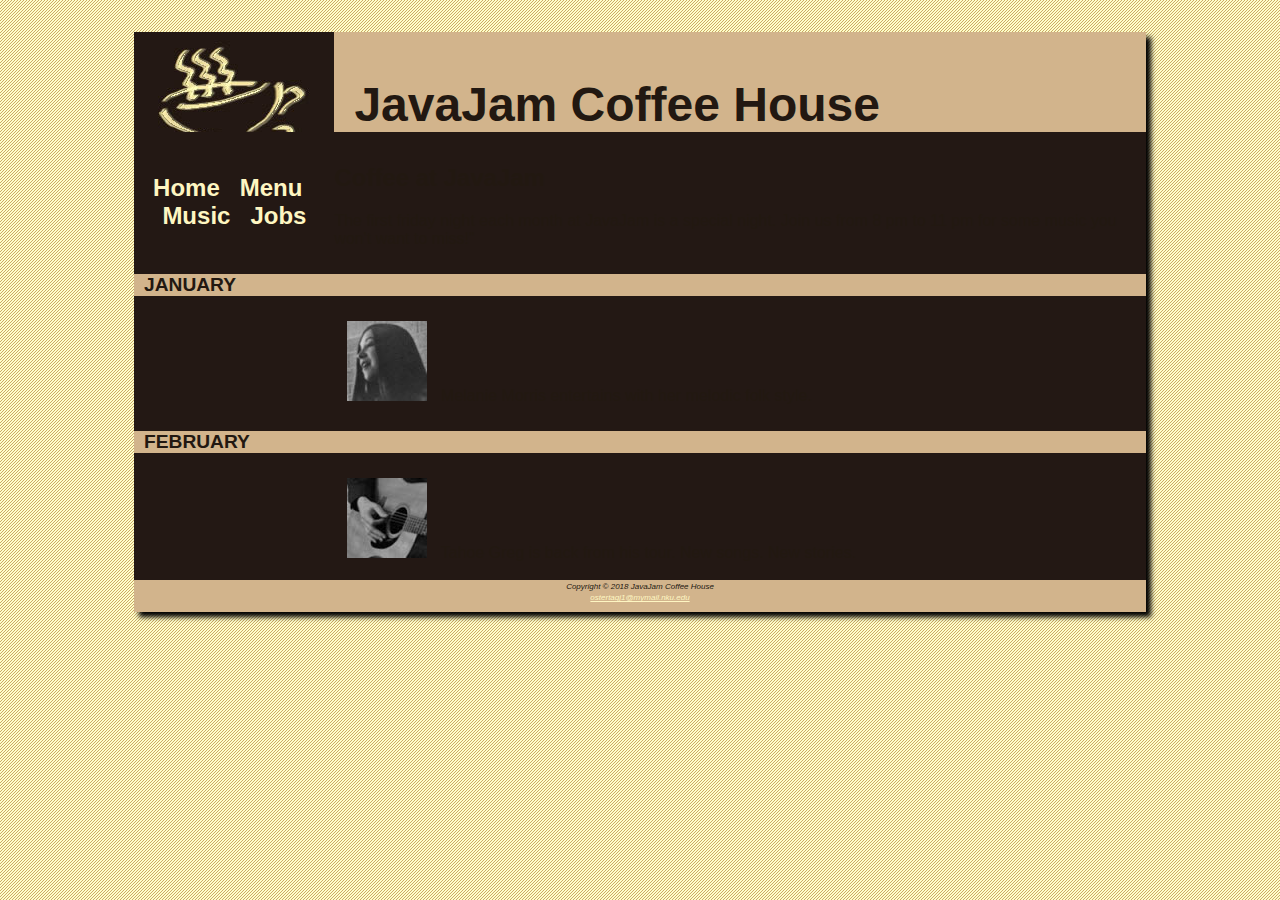
<file: JavaJam6/Music.html>
<!DOCTYPE html>
<html lang="en">
<head>
<title>JavaJam Coffee House Music</title>
<meta charset="utf-8">
<link rel="stylesheet" href="JavaJam.css">
</head>
<div id=wrapper>
<h1>JavaJam Coffee House</h1>
<nav>
<a href="Index.html">Home</a> &nbsp;
<a href="Menu.html">Menu</a> &nbsp;
<a href="Music.html">Music</a> &nbsp;
<a href="Jobs.html">Jobs</a>
</nav>
<body>
	<h2>Coffee at JavaJam</h2>
	<p>The first friday night each month at JavaJam is a special night. Join us from 8 pm to 11 pm for some music you won't want to miss!"</p>
	<h4>January</h4>
	<div class="details">
	<img src="melaniethumb.jpg" alt="Melanie Moris">
	Melanie Morris entertains with her melodic folk style.
	</div>
	<h4>February</h4>
	<div class="details">
	<img src="gregthumb.jpg" alt="Tahoe Greg">
	Tahoe Greg is back from his tour. New songs. New stories.
	</div>
	
<br>
<footer>
	<small><i>Copyright &copy; 2018 JavaJam Coffee House<br><a href="ostertagj1@mymail.nku.edu">ostertagj1@mymail.nku.edu</a></i></small>
</footer>
</body>
</html>
</file>
<file: Assignment 8/Assignment8.css>
main {
float: left;
font-family: Verdana, sans-serif;
font-size: large;
padding: 20px;
}
#box1 {
width: 100px;
height: 100px;
background-color: red;
border: 3px solid #000000;
padding: 5px;
margin-left: -50px;
margin-top: -75px;
}
#box2 {
	width: 150px;
	height: 50px;
	background-color: green;
	border: 3px solid #000000;
	padding: 5px;
	margin-left: 75px;
	margin-top: 75px;
	
}
#div1 {
	width: 200px;
	height: 200px;
	background-color: #CCCCCC;
	border: 3px solid #000000;
	margin: 10px;
	padding: 5px;
}
#div2 {
	margin-left: 10px;
	margin-top: 25px;
}
#div3 {
	margin-left: 10px;
	margin-top: 10px;
}
</file>
<file: Japanese Tourism/japanesetourism.css>
header, nav, main, footer, aside { display: block; }
* { box-sizing: border-box;
	font-family: "Arial", serif; }
body { margin:0;
       background-color: #ffffff; }
header { background-color: #D9E6EF;
         background-image: url(temple.jpg);
         background-position: left;
         background-repeat: no-repeat;
		 background-size: auto;
         height: 100px;
         color: black;
         text-align: right;
         padding: 20px 20px;}		 
nav {
	text-align: center;
}
nav ul {
  list-style-type: none;
  margin: 0px auto;
  padding-left: 127.5px;
  padding-right: 127.5px;
  overflow: hidden;
  background-color: #D9E6EF;
  display:inline-block;
}

nav li {
  float: right;
}

nav li a {
  display: block;
  color: white;
  text-align: center;
  padding: 14px 16px;
  text-decoration: none;
}

li a:hover {
  background-color: #ADB8BF;
  }
aside { float: left;
        width: 200px; }
main { margin: 0 210px 0 160px;
        padding: 1px 10px 20px 10px;
        background-color: #ffffff;
        color: black; }
footer { font-size: .70em;
         text-align: center;
         color: black;
         background-color: #D9E6EF;
         padding-top: 10px;
		 clear:both;
         }		 
h1 { margin-top: 25px;
     font-size: 3em;
     text-align: right;
     text-shadow: 2px 2px 2px #000000; }	 
header a {font-size: 0.80em; }
header a:link, header a:visited { color: #ffffff; }
header a:focus, header a:hover { color: #eeeeee; }
nav ul {
         list-style-type: none; }
nav a { text-decoration: none;
        font-size: 1.2em; }
nav a:link { color:black;}
nav a:visited { color: #003300; }
nav a:focus, nav a:hover { color: #D9E6EF; }
nav a:active { color: #ADB8BF;}
nav img { margin: 30px;}
main p { margin: 20px; }
main h2, main h3 { color: black;
                   background-color: #ffffff; }
.floatright { margin: 10px;
              float: right; }
aside h3 { padding-bottom: 2px;
           border-bottom: 1px solid #000000;
           margin: 10px;
           font-size: 0.90em;
		   color: black; }
.news { font-size: 0.80em;
        margin: 10px; }	

#wrapper {
			min-width: 900px;
			max-width: 1280px;
			box-shadow: 5px 5px 5px #000000;
			width: 90%;
			margin-left: auto;
			margin-right: auto;
			margin-top: auto;
			}
@media only screen and (max-width: 1024px) {
	aside { display: none;}
	li { float: none;}
	}
@media only screen and (max-width: 768px) {
	aside { display: none;}
	li { float: none;}
	main p { 
		margin: 0px;}
	}
</file>
<file: JavaJam6/JavaJam.css>
* { box-sizing: border-box;}
body { 
background-color: #FCEBB6;
color: #221811;
font-family: Verdana, Arial, sans-seif;
background-image: url(background.gif);}
footer { 
background-color: #D2B48C; 
text-align: center;
font-size: .60em;
font-style: italic;
padding-bottom: 10px;
border-top: 2px #221811;

}
h1 {
	background-color: #D2B48C;
	height: 100px;
	padding-top: 45px;
	padding-left: 220px;
	font-size: 3em;
	background-image: url(javajamlogo.jpg);
	background-repeat: no-repeat;}
	
nav {
	text-align: center;
	font-weight: bold;
	font-size: 1.5em;
	padding-top: 10px;
	float: left;
	width: 200px;}
	
nav ul { 
	list-style-type: none;
padding-left: 0px;}

a:link {
color: #FEF6C2}
a:visited {
color: #D2B48C;}
a:hover { 
color: #CC9933;}

main h2 {
	padding-left: 3em;
	padding-right: 2em;}

main h3 {
	padding-left: 3em;
	padding-right: 2em;}

main h4 {
	padding-left: 3em;
	padding-right: 2em;}
	
main p {
	padding-left: 3em;
	padding-right: 2em;}

main div {
	padding-left: 3em;
	padding-right: 2em;}
	
main ul {
	padding-left: 3em;
	padding-right: 2em;}

main dl {
	padding-left: 3em;
	padding-right: 2em;}
	
nav a { 
	text-decoration: none;
}
h4 {
	background-color: #D2B48C;
	font-size: 1.2em;
	padding-left: 0.5em;
	padding-bottom: 0.25em;
	TEXT-TRANSFORM: uppercase;
	border-bottom: 1px;
	padding-bottom: 0px;
	clear: left;
}
.floatleft {
	float: left;
	padding-right: 2em;
	padding-bottom: 2em;
}
main { 
	padding-left: 0px;
	padding-right: 0px;
	padding-top: 0px;
	padding-bottom: 20px;
	margin-left: 200px;
	display: block;
	background-color: #FEF6C2;
	
}
img {
	padding-left: 10px;
	padding-right: 10px;
}
.details {
	padding-left: 20%;
	padding-right: 20%;
	overflow: auto;
}
#wrapper{
	background-color: #231814;
	min-width: 900px;
	max-width: 1280px;
	box-shadow: 5px 5px 5px #000000;
	width:80%;
	margin-left:auto;
	margin-right:auto;
}

#heroroad {
	background-image: url(heroroad.jpg);
	background-size: auto;
	height: 250px;}
#heromugs { 
	background-image: url(heromugs.jpg);
	background-size: 100% 250px;
}
#heroguitar { 
	background-image: url(heroguitar.jpg);
	background-size: 100% 250px;}
	
header, nav, main, footer {
	display: block;}
</file>
